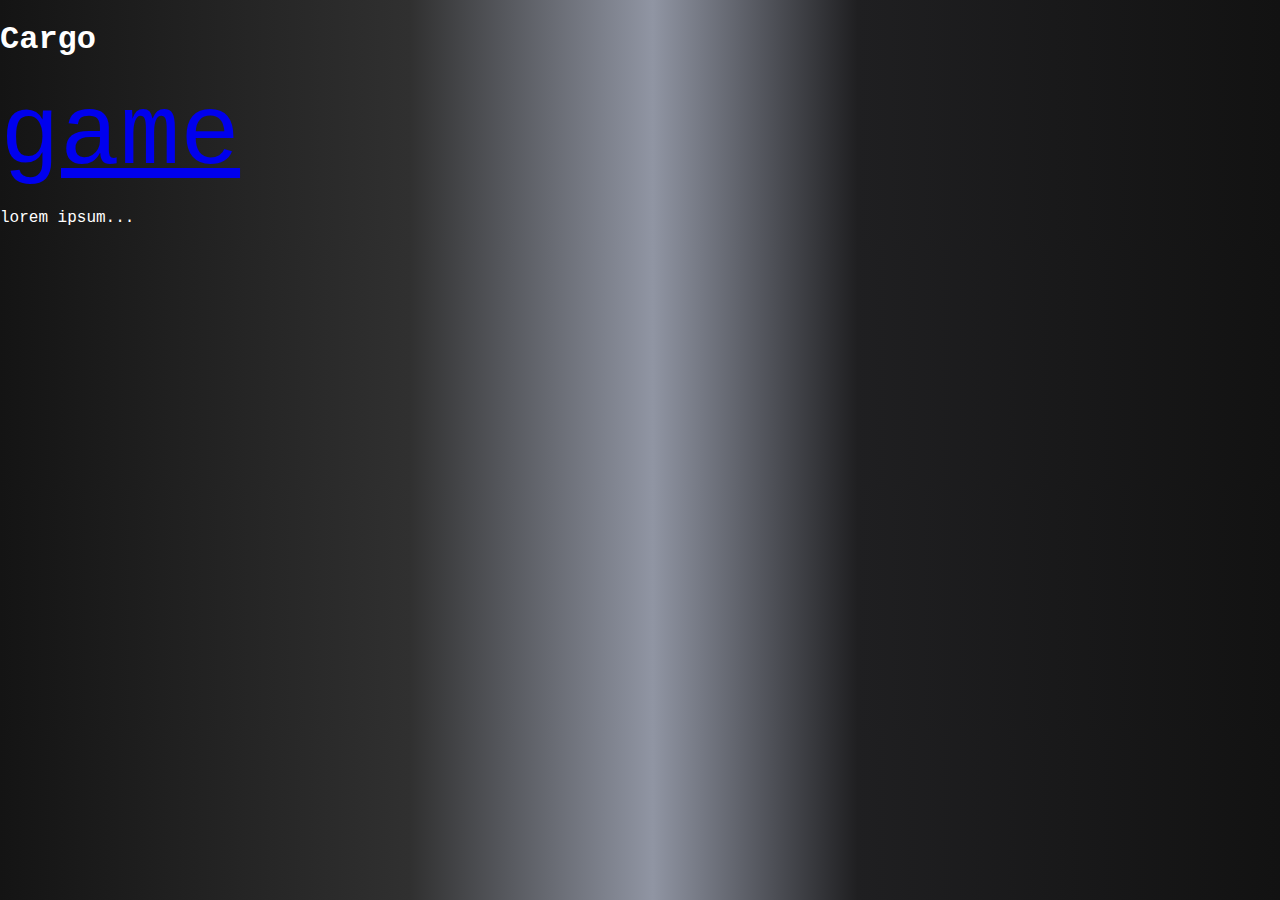
<file: index.html>
<!DOCTYPE html>

<html lang="en">

<head>
  <meta charset="UTF-8">
  <meta name="viewport" content="width=device-width, initial-scale=1.0">
  <link rel="stylesheet" type="text/css" href="style/main.css">
  <title> Cargoflight 2 </title>
</head>

<body>
  <div>
    <h1>Cargo</h1>
    <a style="font-size: 100px" href="game.html">game</a>
    <p>lorem ipsum...</p>
  </div>
</body>

</html>
</file>
<file: style/main.css>
body {
    padding: 0;
    margin: 0;
    
    font-family: "Courier New", monospace;
    color: white;

    background: #141414;
    background: linear-gradient(90deg,rgba(20, 20, 20, 1) 0%, rgba(48, 48, 48, 1) 32%, rgba(144, 149, 163, 1) 51%, rgba(31, 31, 33, 1) 67%, rgba(18, 18, 18, 1) 100%);
}

#game-container{
    display: block;
}

button {
    background-color: #aeaeae;
    border-radius: 40%;
    width: 120px;
    height: 100px;
    border: outset 13px grey;
}
button:hover{
    background-color: #474747;
}

.ridged {
    border: inset 10px grey;
    border-radius: 20px;
}

.container {
    height: 100vh;
    display: flex;
    flex-direction: column;
}

.flex-container {
    display: flex;
    width: 100%;
    height: 100%;
}

#top {
    display: flex;
    justify-content: center;

    width: 100%;
    height: 60px;
    margin-bottom: 5px;
}
.top-item {
    background-color: #0e0e12;
    text-align: center;
    border: ridge 10px grey;
    border-radius: 20px;
    width: 400px;
    height: 37px;
    margin: 3px 5px;
    display: flex;
    align-items: center;
    justify-content: center;
}
.top-item > h1 {
  margin: 0px;
  margin-top: 5px;
  font-size: 25px;
}

/*This is the left side of the game*/
#left {
    width: 300px;
    display: flex;
    flex-direction: column;
    align-items: center;
    flex-shrink: 0;
    margin: 0px 10px;
}
#compass {
    border-radius: 80px;
    background-color: #22211d;
    width: 160px;
    height: 160px;
    display: flex;
    align-self: center;
    display: flex;
    justify-content: center;
    align-items: center;
    margin-bottom: 7px;
}
.compass-item {
    display: flex;
    justify-content: center;
    align-items: center;
    margin: 5px;
    background-color: gray;
    width: 40px;
    height: 40px;
    border-radius: 8px;
}
#NS {
    display: flex;
    flex-direction: column;
    justify-content: space-between;
    height: 100%;
}
#compass #north {
    background-color: red;
}
.compass-item:hover {
    cursor: pointer;
}
#destinations {
    text-align: center;
    background-color: #0e0e12;
    width: 95%;
    height: 500px;
}
#destinations ul {
    margin: 0px;
    padding: 5px;
}
#destination-list li {
    display: flex;
    color: green;
    padding: 2px 0;
    margin: 5px 0;
    justify-content: space-between;
}
#destination-list li:hover {
    cursor: pointer;
    background-color: white;
}
#destination-list div {
    display: flex;
    padding: 0 5px;
}
#airport-name {
    text-align: right;
}

/*This is the middle of the game*/
#middle {
    flex-grow: 1;
}

#map {
    width: 100%;
    height: calc(100% - 40px);
    width: calc(100% - 20px);
    border-radius: 50px;
}


/* Here starts right side about the game */

#right {
    width: 400px;
    flex-shrink: 0;
    text-align: center;
    margin: 10px;
}
#img-container {
    background-color: #0e0e12;
    border-radius: 20px;
    width: 200px;

}

#plane-img {
    width: 100%;
}

#stats {
    background-color: #5a5c5e;
    padding: 12px 6px;
    margin: 10px 0px;
}

#stats > h2 {
    display: block;
    text-align: center;
    text-decoration: underline;
}

#stats > ul {

    display: block;
    list-style: none;
    text-align: center;
    padding-inline-start: 0;
}

.upgrade_title{
    text-align: center;
}

.upgrade_title:hover{

}

.planes{
    padding: 0 10px 0 10px;
}

.planes > li{
    list-style: none;
    cursor: pointer;
    margin: 2rem 0 2rem 0;
    padding: 1rem 0 1rem 1rem;
    background-color: #5a5c5e;
    border-radius: 10px;
}

.planes > li:hover{
    background-color: #939393;
    color: #5a5c5e;
}



#fuel {
    width: 100px;
    height: 100px;
    border-radius: 100%;
    background-color: black;
}

#event-container {
    position: fixed;
    top: 0;
    left: 0;
    width: 100%;
}

.event-container-hidden {
    height: 0;
    width: 0;
    overflow: hidden;
}
#end-window{
    overflow: hidden;
    width: 100%;
    background-color: #5a5c5e;
}


#close-event {
    text-align: right;
}
#close-event:hover {
    cursor: pointer;
}

#event-window {
    background-color: #0e0e12;
    margin: auto;
    margin-top: 100px;
    max-width: 600px;
    min-height: 500px;
    border: 2px solid white;
    border-radius: 10px;
    padding: 10px;
}

#end > h1{
    font-size: 2rem;
    border-radius: 10px;
    display: table;
    text-decoration: none;
    text-align: center;
    background-color: #171717;
    margin: 3rem auto 3rem auto;
    padding: 1rem;

}

#end > h2{
    margin: 2rem auto 2rem auto;
    display: table;
    text-align: center;
    text-decoration: underline;
    background-color: #5a5c5e;
    border-radius: 10px;
    padding: 1rem;
}

#end > li{
    display: table;
    border-radius: 10px;
    padding: 13px 6px 13px 6px;
    font-size: 1rem;
    text-align: center;
    background-color: #5a5c5e;
    margin: 1rem auto 1rem auto;
}



#restart-button{
    display: table;
    margin: 2rem auto 2rem auto;
}

#restart-button:hover{
    background-color: #939393;
    color: #070707
}
</file>
